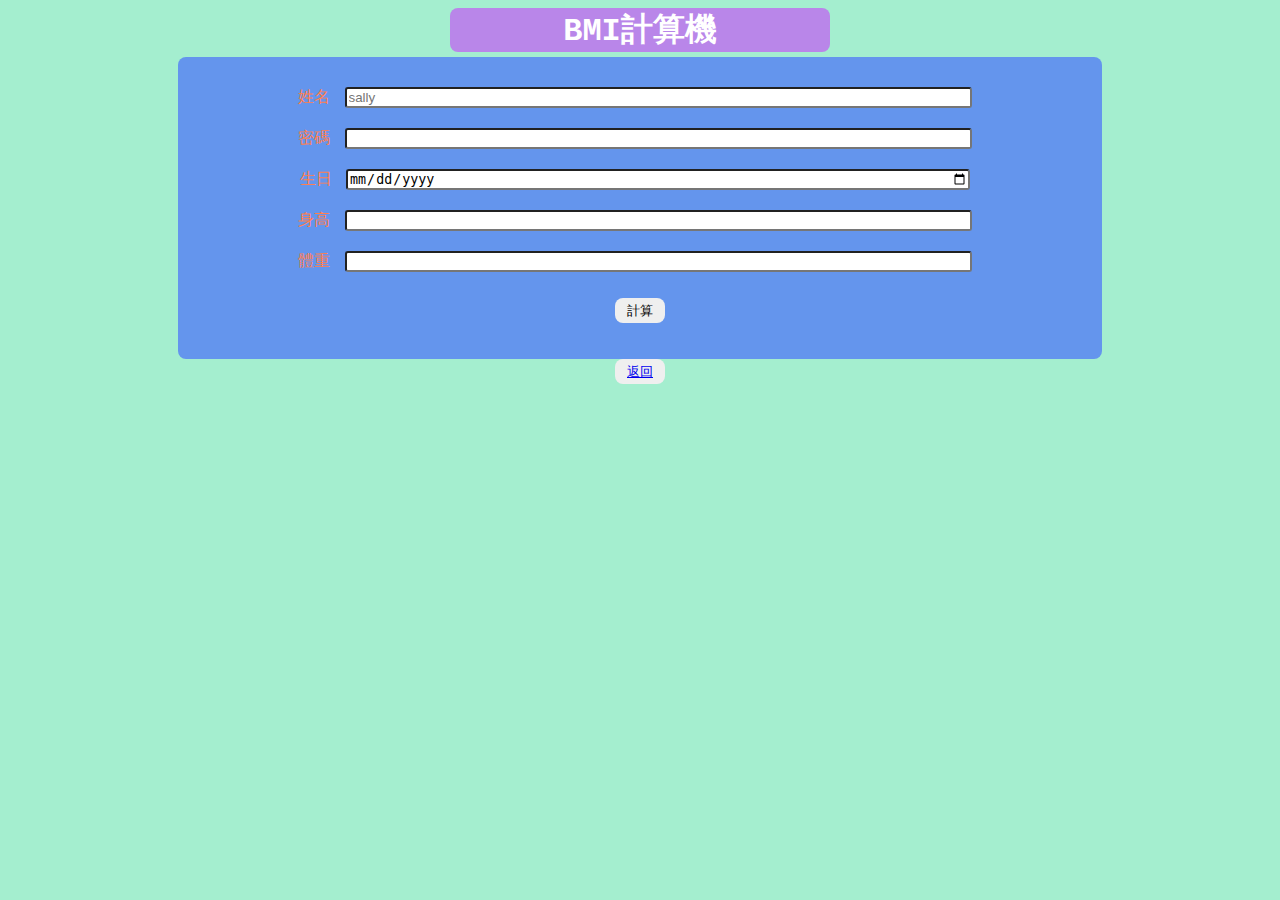
<file: bmi.html>
<!DOCTYPE html>
<html lang="zh-Hant">

<head>
    <meta charset="UTF-8">
    <meta name="viewport" content="width=device-width, initial-scale=1.0">
    <link rel="stylesheet" href="refs/style.css">
    <title>BMI計算機</title>
    <style>
        .h111 {
            background-color: rgb(185, 134, 233);
            color: white;
            font-family: 'Courier New', Courier, monospace;
            text-align: center;
            width: 30%;
            margin: 5px auto;
            border-radius: 8px;
        }

        form {
            background-color: cornflowerblue;
            text-align: center;
            width: 70%;
            margin: 0 auto;
            padding: 20px;
            border-radius: 8px;
        }

        input {
            margin: 10px;
            width: 70%;
            border-radius: 3px;
        }

        button {
            border-radius: 8px;
            border: 0px;
            width: 50px;
            height: 25px;
        }


        @media screen and (max-width:768px) {
            form {
                width: 90%;
            }

            input {
                width: 95%
            }
        }

        @media screen and (max-width:368px) {
            form {
                width: 50%
            }

        }
    </style>
</head>

<body>
    <h1 class="h111">BMI計算機</h1>
    <form>
        <label for="username">姓名</label>
        <input id='username' name='username' type="text" placeholder="sally"><br>
        <label for="password">密碼</label>
        <input id='password' name='password' type="password"><br>
        <label for="birth">生日</label>
        <input name='birth' type="date"><br>
        <label for="height">身高</label>
        <input id='height' name='height' type="number" step="0.1"><br>
        <label for="weight">體重</label>
        <input id='weight' name='weight' type="number" step="0.1"><br>






        <p><button>計算</button></p>



















    </form>
    <button style="text-align: center;"><a href="index.html">返回</a></button>
</body>

</html>
</file>
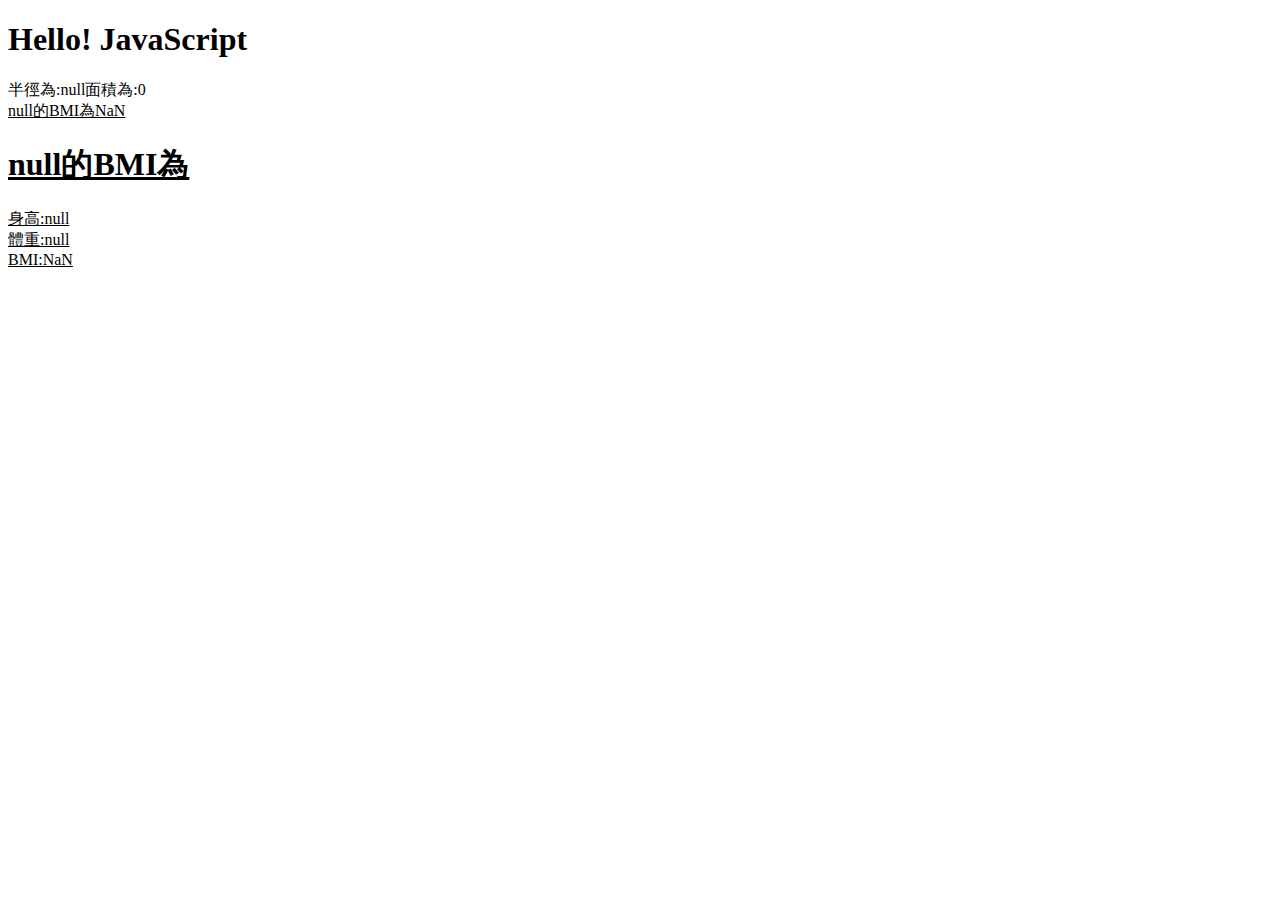
<file: JStest.html>
<!DOCTYPE html>
<html lang="zh-Hant">

<head>
    <meta charset="UTF-8">
    <meta name="viewport" content="width=device-width, initial-scale=1.0">
    <title>JavaScript Demo</title>
</head>

<body>
    <h1>Hello! JavaScript</h1>





    <script>

        let x = 10;
        let y = 20;
        const PI = 3.1415926;  //const 設定某值為不可變動
        x = 20
        let z = x + y;
        console.log(z);
        console.log(x - y)

        // →代表單行註解

        /**
         * prompt 提示輸入 → python 的 input
         * log 輸出
         * 字串可以跟數值進行運算
         * 使用let 進行變數宣告
         * typeof 觀察變數型態
         * 
         * document.write 文本輸出
         * alert 彈跳輸出
         */

        /**→多行註解 */

        //取得圓面積邏輯
        let radius = prompt('請輸入半徑:');
        console.log(typeof (radius));
        let area = radius ** 2 * PI;
        let result = '半徑為:' + radius + '面積為:' + area;
        console.log(result);
        document.write(result);
        alert(result);




        let name = prompt('請輸入姓名');
        let height = prompt('請輸入身高');
        let weight = prompt('請輸入體重');
        let BMI = weight / (height / 100) / (height / 100);
        console.log(name + '的BMI為' + BMI);
        document.write('<br>' + '<u>' + name + '的BMI為' + BMI.toFixed(3));  //<br> 網頁語言換行 <u>網頁語言底線    ~.toFixed()→ｐｙ的round()


        document.write(`<h1>${name}的BMI為</h1><li>身高:${height}</li><li>體重:${weight}</li><li>BMI:${BMI.toFixed(3)}</li>`)
        //document.write(`<li>${height}</li>`)
        //document.write(`<li>${weight}</li>`)
        //document.write(`<li>${BMI.toFixed(3)}</li>`)


    </script>



</body>

</html>
</file>
<file: refs/style.css>
body {
    background-color: rgb(164, 238, 207);
    color: coral;
    font-family: '新細明體', Tahoma, Geneva, Verdana, sans-serif;
    text-align: center;
}

.line1 {
    text-align: left;
}

.banner {
    color: black;
}

.title {
    color: rgb(32, 29, 238);
    background-color: rgb(240, 194, 194);
    width: 500px;
    text-align: center;
}

#title {
    background-color: rgb(236, 180, 217);
    color: white;
    font-size: 48px;
    margin: 2px 6px 4px 80px;
    padding: 15px 6px 15px 150px;
    display: inline-block;
    text-align: center;
    border: 2px black solid;
}

.slogan {
    background-color: black;
    color: white;
    border: 2px red solid;
}

.bmi-table {
    background-color: rgb(255, 255, 255);
    color: black;
    width: 1000px;
    height: 200px;
    margin: 2px auto;
}

.bmi-table thead {
    background-color: red;
    color: white;
    font-size: 10px;
}

.bmi-table tbody {
    background-color: black;
    color: aliceblue;
    font-size: 15px;
    text-align: center;
}
</file>
